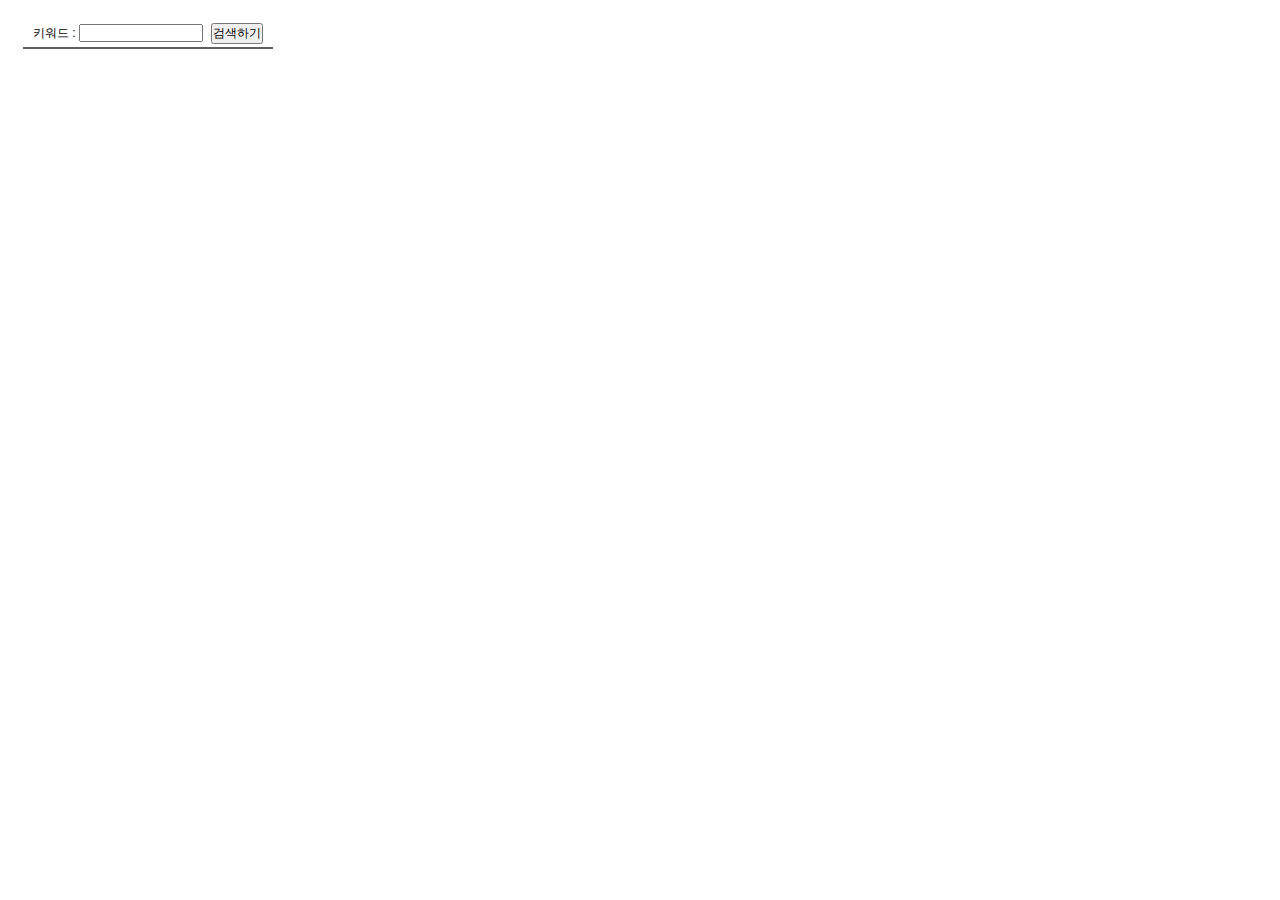
<file: SingleProject/web/index.html>
﻿<!DOCTYPE html>
<html>
<head>
    <meta charset="utf-8" http-equiv="X-UA-Compatible" content="IE=11">
    <title>키워드로 장소검색하고 목록으로 표출하기</title>
    <style>
        .map_wrap, .map_wrap * {
            margin: 0;
            padding: 0;
            font-family: 'Malgun Gothic',dotum,'돋움',sans-serif;
            font-size: 12px;
        }

            .map_wrap a, .map_wrap a:hover, .map_wrap a:active {
                color: #000;
                text-decoration: none;
            }

        .map_wrap {
            position: relative;
            width: 100%;
            height: 500px;
        }

        #menu_wrap {
            position: absolute;
            top: 0;
            left: 0;
            bottom: 0;
            width: 250px;
            margin: 10px 0 30px 10px;
            padding: 5px;
            overflow-y: auto;
            background: rgba(255, 255, 255, 0.7);
            z-index: 1;
            font-size: 12px;
            border-radius: 10px;
        }

        .bg_white {
            background: #fff;
        }

        #menu_wrap hr {
            display: block;
            height: 1px;
            border: 0;
            border-top: 2px solid #5F5F5F;
            margin: 3px 0;
        }

        #menu_wrap .option {
            text-align: center;
        }

            #menu_wrap .option p {
                margin: 10px 0;
            }

            #menu_wrap .option button {
                margin-left: 5px;
            }

        #placesList li {
            list-style: none;
        }

        #placesList .item {
            position: relative;
            border-bottom: 1px solid #888;
            overflow: hidden;
            cursor: pointer;
            min-height: 65px;
        }

            #placesList .item span {
                display: block;
                margin-top: 4px;
            }

            #placesList .item h5, #placesList .item .info {
                text-overflow: ellipsis;
                overflow: hidden;
                white-space: nowrap;
            }

            #placesList .item .info {
                padding: 10px 0 10px 55px;
            }

        #placesList .info .gray {
            color: #8a8a8a;
        }

        #placesList .info .jibun {
            padding-left: 26px;
            background: url(http://t1.daumcdn.net/localimg/localimages/07/mapapidoc/places_jibun.png) no-repeat;
        }

        #placesList .info .tel {
            color: #009900;
        }

        #placesList .item .markerbg {
            float: left;
            position: absolute;
            width: 36px;
            height: 37px;
            margin: 10px 0 0 10px;
            background: url(http://t1.daumcdn.net/localimg/localimages/07/mapapidoc/marker_number_blue.png) no-repeat;
        }

        #placesList .item .marker_1 {
            background-position: 0 -10px;
        }

        #placesList .item .marker_2 {
            background-position: 0 -56px;
        }

        #placesList .item .marker_3 {
            background-position: 0 -102px;
        }

        #placesList .item .marker_4 {
            background-position: 0 -148px;
        }

        #placesList .item .marker_5 {
            background-position: 0 -194px;
        }

        #placesList .item .marker_6 {
            background-position: 0 -240px;
        }

        #placesList .item .marker_7 {
            background-position: 0 -286px;
        }

        #placesList .item .marker_8 {
            background-position: 0 -332px;
        }

        #placesList .item .marker_9 {
            background-position: 0 -378px;
        }

        #placesList .item .marker_10 {
            background-position: 0 -423px;
        }

        #placesList .item .marker_11 {
            background-position: 0 -470px;
        }

        #placesList .item .marker_12 {
            background-position: 0 -516px;
        }

        #placesList .item .marker_13 {
            background-position: 0 -562px;
        }

        #placesList .item .marker_14 {
            background-position: 0 -608px;
        }

        #placesList .item .marker_15 {
            background-position: 0 -654px;
        }

        #pagination {
            margin: 10px auto;
            text-align: center;
        }

            #pagination a {
                display: inline-block;
                margin-right: 10px;
            }

            #pagination .on {
                font-weight: bold;
                cursor: default;
                color: #777;
            }
    </style>
</head>
<body>
    <div class="map_wrap">
        <div id="map" style="width:100%;height:100%;position:relative;overflow:hidden;"></div>

        <div id="menu_wrap" class="bg_white">
            <div class="option">
                <div>
                    <form onsubmit="searchPlaces(); return false;">
                        키워드 : <input type="text" id="keyword" size="15">
                        <button type="submit">검색하기</button>
                    </form>
                </div>
            </div>
            <hr>
            <ul id="placesList"></ul>
            <div id="pagination"></div>
        </div>
    </div>

    <script type="text/javascript" src="//dapi.kakao.com/v2/maps/sdk.js?appkey=acb46f94b2eabf2fe26f116e0c3070a9&libraries=services"></script>
    <script>

        function getParameterByName(name) {
            name = name.replace(/[\[]/, "\\[").replace(/[\]]/, "\\]");
            var regex = new RegExp("[\\?&]" + name + "=([^&#]*)"),
                results = regex.exec(location.search);
            return results === null ? "" : decodeURIComponent(results[1].replace(/\+/g, " "));
        }

        var outerCity = getParameterByName('outerCity');
        var innerCity = getParameterByName('innerCity');

        // 마커를 담을 배열입니다
        var markers = [];

        var mapContainer = document.getElementById('map'), // 지도를 표시할 div
            mapOption = {
                center: new daum.maps.LatLng(37.566826, 126.9786567), // 지도의 중심좌표
                level: 3 // 지도의 확대 레벨
            };

        // 지도를 생성합니다
        var map = new daum.maps.Map(mapContainer, mapOption);

        // 장소 검색 객체를 생성합니다
        var ps = new daum.maps.services.Places();

        // 검색 결과 목록이나 마커를 클릭했을 때 장소명을 표출할 인포윈도우를 생성합니다
        var infowindow = new daum.maps.InfoWindow({ zIndex: 1 });

        // 키워드로 장소를 검색합니다
        searchPlaces();

        // 키워드 검색을 요청하는 함수입니다
        function searchPlaces() {

            document.getElementById('keyword').value = outerCity + " " + innerCity;
            var keyword = document.getElementById('keyword').value;

            if (!keyword.replace(/^\s+|\s+$/g, '')) {

                alert('키워드가 엄스용!');

                if (navigator.geolocation) {

                    // GeoLocation을 이용해서 접속 위치를 얻어옵니다
                    navigator.geolocation.getCurrentPosition(function (position) {

                        var lat = position.coords.latitude, // 위도
                            lon = position.coords.longitude; // 경도

                        var locPosition = new daum.maps.LatLng(lat, lon), // 마커가 표시될 위치를 geolocation으로 얻어온 좌표로 생성합니다
                            message = '<div style="padding:5px;">여기에 계신가요?!</div>'; // 인포윈도우에 표시될 내용입니다

                        // 마커와 인포윈도우를 표시합니다
                        displayMarker(locPosition, message);

                    });

                } else { // HTML5의 GeoLocation을 사용할 수 없을때 마커 표시 위치와 인포윈도우 내용을 설정합니다

                    var locPosition = new daum.maps.LatLng(33.450701, 126.570667),
                        message = 'geolocation을 사용할수 없어요..'

                    displayMarker(locPosition, message);
                }

            }
            else {
                ps.keywordSearch(keyword, placesSearchCB);
            }
        }

        // 지도에 마커와 인포윈도우를 표시하는 함수입니다
        function displayMarker(locPosition, message) {

            // 마커를 생성합니다
            var marker = new daum.maps.Marker({
                map: map,
                position: locPosition
            });

            var iwContent = message, // 인포윈도우에 표시할 내용
                iwRemoveable = true;

            // 인포윈도우를 생성합니다
            var infowindow = new daum.maps.InfoWindow({
                content: iwContent,
                removable: iwRemoveable
            });

            // 인포윈도우를 마커위에 표시합니다
            infowindow.open(map, marker);

            // 지도 중심좌표를 접속위치로 변경합니다
            map.setCenter(locPosition);
        }

        // 장소검색이 완료됐을 때 호출되는 콜백함수 입니다
        function placesSearchCB(data, status, pagination) {
            if (status === daum.maps.services.Status.OK) {

                // 정상적으로 검색이 완료됐으면
                // 검색 목록과 마커를 표출합니다
                displayPlaces(data);

                // 페이지 번호를 표출합니다
                displayPagination(pagination);

            } else if (status === daum.maps.services.Status.ZERO_RESULT) {

                alert('검색 결과가 존재하지 않습니다.');
                return;

            } else if (status === daum.maps.services.Status.ERROR) {

                alert('검색 결과 중 오류가 발생했습니다.');
                return;

            }
        }

        // 검색 결과 목록과 마커를 표출하는 함수입니다
        function displayPlaces(places) {

            var listEl = document.getElementById('placesList'),
            menuEl = document.getElementById('menu_wrap'),
            fragment = document.createDocumentFragment(),
            bounds = new daum.maps.LatLngBounds(),
            listStr = '';

            // 검색 결과 목록에 추가된 항목들을 제거합니다
            removeAllChildNods(listEl);

            // 지도에 표시되고 있는 마커를 제거합니다
            removeMarker();

            for (var i = 0; i < places.length; i++) {

                // 마커를 생성하고 지도에 표시합니다
                var placePosition = new daum.maps.LatLng(places[i].y, places[i].x),
                    marker = addMarker(placePosition, i),
                    itemEl = getListItem(i, places[i]); // 검색 결과 항목 Element를 생성합니다

                // 검색된 장소 위치를 기준으로 지도 범위를 재설정하기위해
                // LatLngBounds 객체에 좌표를 추가합니다
                bounds.extend(placePosition);

                // 마커와 검색결과 항목에 mouseover 했을때
                // 해당 장소에 인포윈도우에 장소명을 표시합니다
                // mouseout 했을 때는 인포윈도우를 닫습니다
                (function (marker, title) {
                    daum.maps.event.addListener(marker, 'mouseover', function () {
                        displayInfowindow(marker, title);
                    });

                    daum.maps.event.addListener(marker, 'mouseout', function () {
                        infowindow.close();
                    });

                    itemEl.onmouseover = function () {
                        displayInfowindow(marker, title);
                    };

                    itemEl.onmouseout = function () {
                        infowindow.close();
                    };
                })(marker, places[i].place_name);

                fragment.appendChild(itemEl);
            }

            // 검색결과 항목들을 검색결과 목록 Elemnet에 추가합니다
            listEl.appendChild(fragment);
            menuEl.scrollTop = 0;

            // 검색된 장소 위치를 기준으로 지도 범위를 재설정합니다
            map.setBounds(bounds);
        }

        // 검색결과 항목을 Element로 반환하는 함수입니다
        function getListItem(index, places) {

            var el = document.createElement('li'),
            itemStr = '<span class="markerbg marker_' + (index + 1) + '"></span>' +
                        '<div class="info">' +
                        '   <h5>' + places.place_name + '</h5>';

            if (places.road_address_name) {
                itemStr += '    <span>' + places.road_address_name + '</span>' +
                            '   <span class="jibun gray">' + places.address_name + '</span>';
            } else {
                itemStr += '    <span>' + places.address_name + '</span>';
            }

            itemStr += '  <span class="tel">' + places.phone + '</span>' +
                      '</div>';

            el.innerHTML = itemStr;
            el.className = 'item';

            return el;
        }

        // 마커를 생성하고 지도 위에 마커를 표시하는 함수입니다
        function addMarker(position, idx, title) {
            var imageSrc = 'http://t1.daumcdn.net/localimg/localimages/07/mapapidoc/marker_number_blue.png', // 마커 이미지 url, 스프라이트 이미지를 씁니다
                imageSize = new daum.maps.Size(36, 37),  // 마커 이미지의 크기
                imgOptions = {
                    spriteSize: new daum.maps.Size(36, 691), // 스프라이트 이미지의 크기
                    spriteOrigin: new daum.maps.Point(0, (idx * 46) + 10), // 스프라이트 이미지 중 사용할 영역의 좌상단 좌표
                    offset: new daum.maps.Point(13, 37) // 마커 좌표에 일치시킬 이미지 내에서의 좌표
                },
                markerImage = new daum.maps.MarkerImage(imageSrc, imageSize, imgOptions),
                    marker = new daum.maps.Marker({
                        position: position, // 마커의 위치
                        image: markerImage
                    });

            marker.setMap(map); // 지도 위에 마커를 표출합니다
            markers.push(marker);  // 배열에 생성된 마커를 추가합니다

            return marker;
        }

        // 지도 위에 표시되고 있는 마커를 모두 제거합니다
        function removeMarker() {
            for (var i = 0; i < markers.length; i++) {
                markers[i].setMap(null);
            }
            markers = [];
        }

        // 검색결과 목록 하단에 페이지번호를 표시는 함수입니다
        function displayPagination(pagination) {
            var paginationEl = document.getElementById('pagination'),
                fragment = document.createDocumentFragment(),
                i;

            // 기존에 추가된 페이지번호를 삭제합니다
            while (paginationEl.hasChildNodes()) {
                paginationEl.removeChild(paginationEl.lastChild);
            }

            for (i = 1; i <= pagination.last; i++) {
                var el = document.createElement('a');
                el.href = "#";
                el.innerHTML = i;

                if (i === pagination.current) {
                    el.className = 'on';
                } else {
                    el.onclick = (function (i) {
                        return function () {
                            pagination.gotoPage(i);
                        }
                    })(i);
                }

                fragment.appendChild(el);
            }
            paginationEl.appendChild(fragment);
        }

        // 검색결과 목록 또는 마커를 클릭했을 때 호출되는 함수입니다
        // 인포윈도우에 장소명을 표시합니다
        function displayInfowindow(marker, title) {
            var content = '<div style="padding:5px;z-index:1;">' + title + '</div>';

            infowindow.setContent(content);
            infowindow.open(map, marker);
        }

        // 검색결과 목록의 자식 Element를 제거하는 함수입니다
        function removeAllChildNods(el) {
            while (el.hasChildNodes()) {
                el.removeChild(el.lastChild);
            }
        }


    </script>
</body>
</html>
</file>
